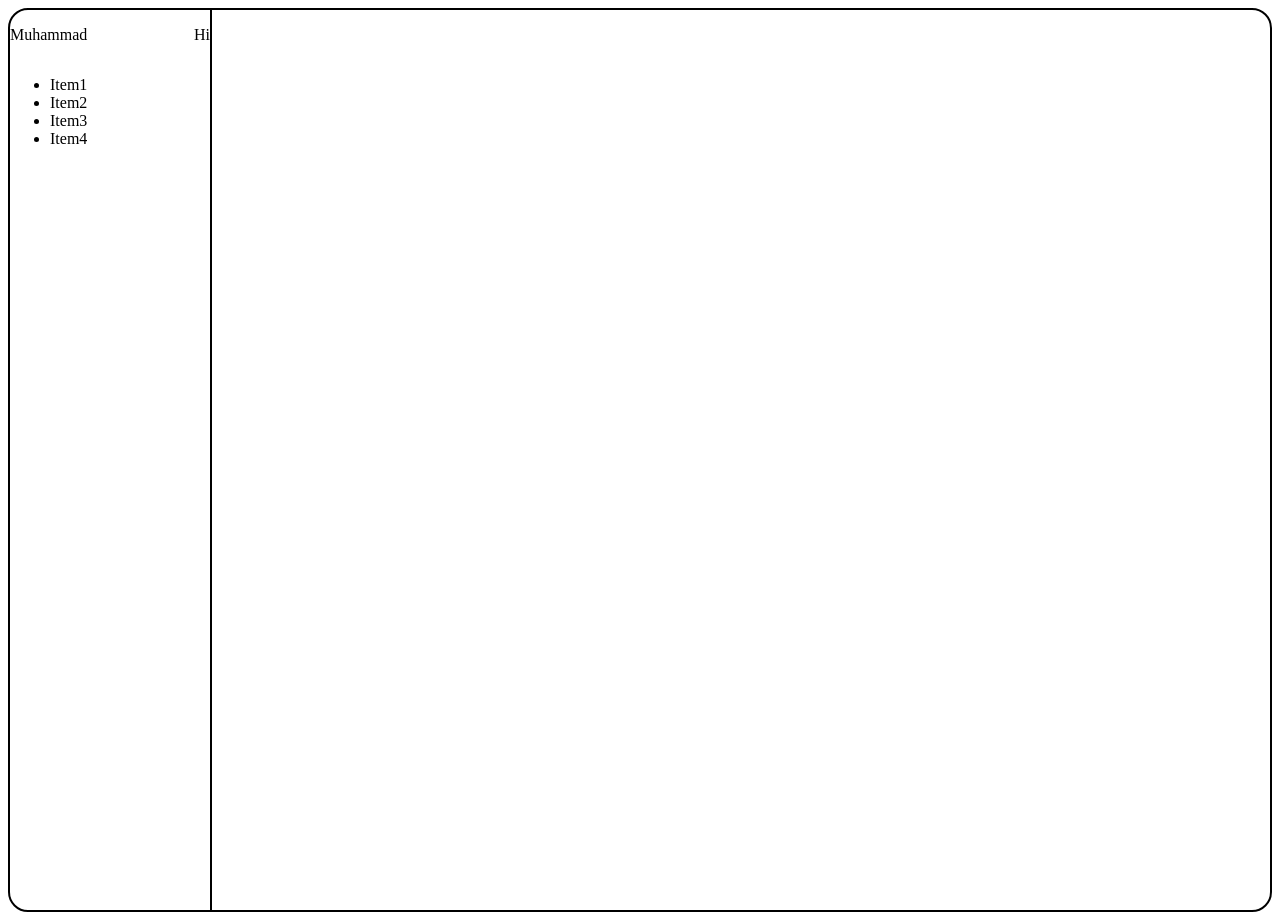
<file: Question 2/index.html>
<!DOCTYPE html>
<html lang="en">
<head>
    <meta charset="UTF-8">
    <meta name="viewport" content="width=device-width, initial-scale=1.0">
    <link rel="stylesheet" href="style.css">
    <title>Side menu</title>
</head>
<body>
    <div class="parent">
        <div class="top">
            <p>Muhammad</p>
            <p>Hi</p>
        </div>
        <ul>
            <li>Item1</li>
            <li>Item2</li>
            <li>Item3</li>
            <li>Item4</li>
        </ul>
    </div>
</body>
</html>
</file>
<file: Question 2/style.css>
body{
    height: 100vh;
    border: 2px solid black;
    border-radius: 20px;
    overflow: hidden;
    display: flex;
}
.parent{
    width: 200px;
    height: 100%;
    border-right: 2px solid black;
}
.top{
    justify-content: space-between;
    display: flex;
}
</file>
